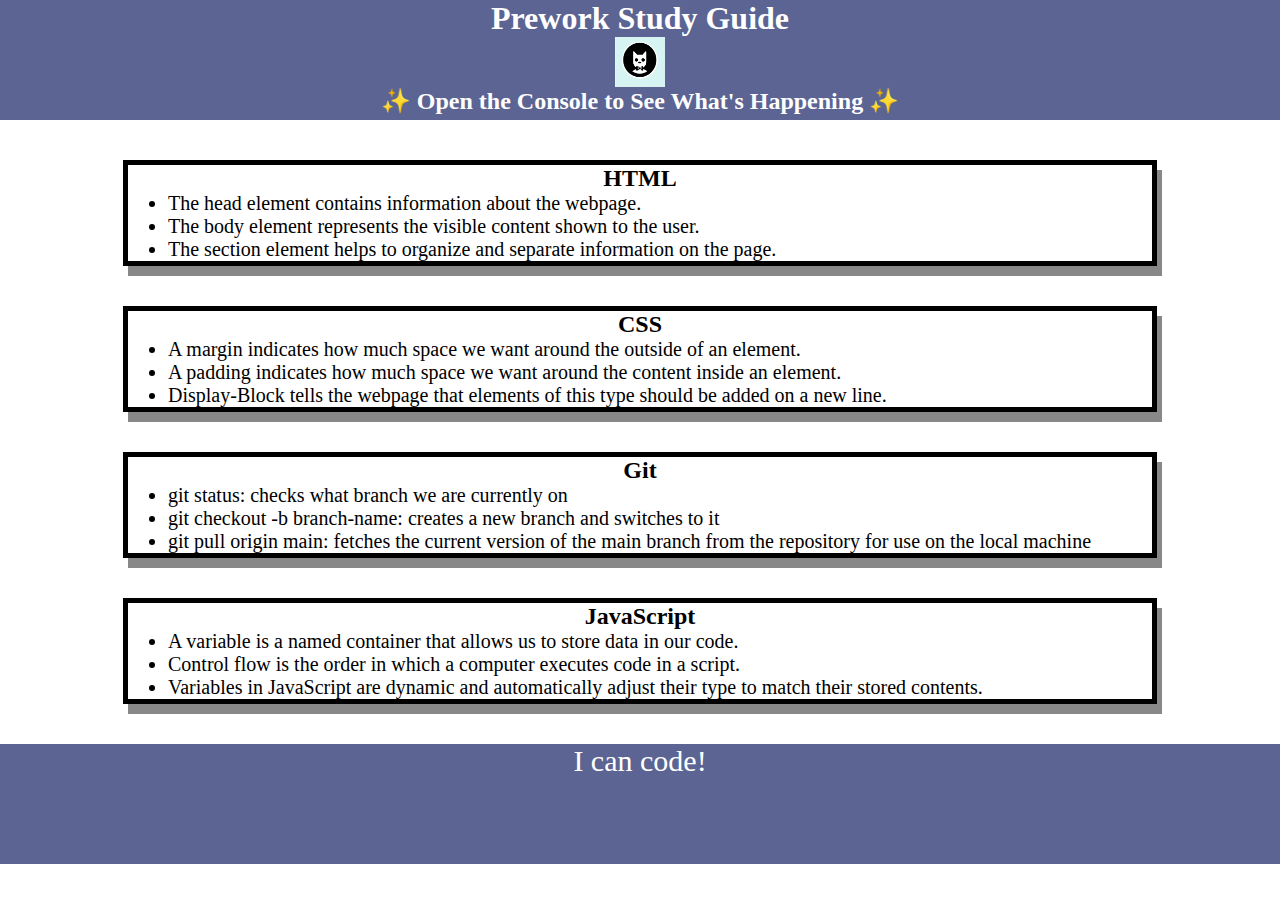
<file: index.html>
<!DOCTYPE html>
<html lang="en">
  <head>
    <meta charset="UTF-8" />
    <meta http-equiv="X-UA-Compatible" content="IE=edge" />
    <meta name="viewport" content="width=device-width, initial-scale=1.0" />
    <link rel="stylesheet" href="./assets/style.css" />
    <title>Prework Study Guide</title>
  </head>
  <body>
    <header id="header">
      <h1>Prework Study Guide</h1>
      <img src="./assets/bowtie-cat.png" alt="Profile image of cat wearing a bow tie." />
      <h2>✨ Open the Console to See What's Happening ✨</h2>
    </header>
    <main>

      <section class="card" id="html-section">
        <h2>HTML</h2>
        <ul>
          <li>The head element contains information about the webpage.</li>
          <li>The body element represents the visible content shown to the user.</li>
          <li>The section element helps to organize and separate information on the page.</li>
        </ul>
      </section>

      <section class="card" id="css-section">
        <h2>CSS</h2>
        <ul>
          <li>A margin indicates how much space we want around the outside of an element.</li>
          <li>A padding indicates how much space we want around the content inside an element.</li>
          <li>Display-Block tells the webpage that elements of this type should be added on a new line.</li>
        </ul>
      </section>

      <section class="card" id="git-section">
        <h2>Git</h2>
        <ul>
          <li>git status: checks what branch we are currently on</li>
          <li>git checkout -b branch-name: creates a new branch and switches to it</li>
          <li>git pull origin main: fetches the current version of the main branch from the repository for use on the local machine</li>
        </ul>
      </section>

      <section class="card" id="javascript-section">
        <h2>JavaScript</h2>
        <ul>
          <li>A variable is a named container that allows us to store data in our code.</li>
          <li>Control flow is the order in which a computer executes code in a script.</li>
          <li>Variables in JavaScript are dynamic and automatically adjust their type to match their stored contents.</li>
        </ul>
      </section>

    </main>

    <footer>
      <p>I can code!</p>
    </footer>

    <script src="./assets/script.js">
    </script>
  </body>
</html>
</file>
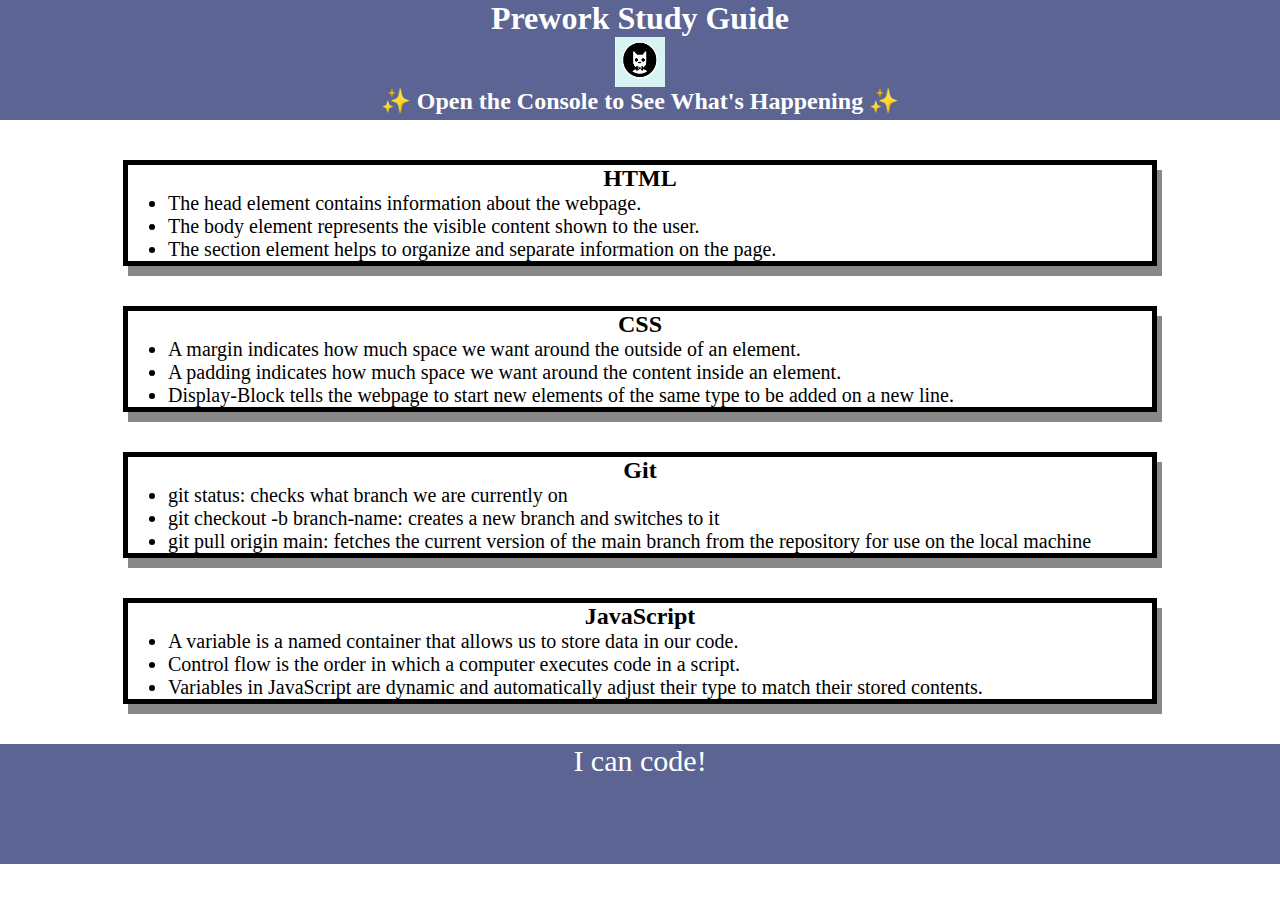
<file: prework-study-guide/index.html>
<!DOCTYPE html>
<html lang="en">
  <head>
    <meta charset="UTF-8" />
    <meta http-equiv="X-UA-Compatible" content="IE=edge" />
    <meta name="viewport" content="width=device-width, initial-scale=1.0" />
    <link rel="stylesheet" href="./assets/style.css" />
    <title>Prework Study Guide</title>
  </head>
  <body>
    <header id="header">
      <h1>Prework Study Guide</h1>
      <img src="./assets/bowtie-cat.png" alt="Profile image of cat wearing a bow tie." />
      <h2>✨ Open the Console to See What's Happening ✨</h2>
    </header>
    <main>

      <section class="card" id="html-section">
        <h2>HTML</h2>
        <ul>
          <li>The head element contains information about the webpage.</li>
          <li>The body element represents the visible content shown to the user.</li>
          <li>The section element helps to organize and separate information on the page.</li>
        </ul>
      </section>

      <section class="card" id="css-section">
        <h2>CSS</h2>
        <ul>
          <li>A margin indicates how much space we want around the outside of an element.</li>
          <li>A padding indicates how much space we want around the content inside an element.</li>
          <li>Display-Block tells the webpage to start new elements of the same type to be added on a new line.</li>
        </ul>
      </section>

      <section class="card" id="git-section">
        <h2>Git</h2>
        <ul>
          <li>git status: checks what branch we are currently on</li>
          <li>git checkout -b branch-name: creates a new branch and switches to it</li>
          <li>git pull origin main: fetches the current version of the main branch from the repository for use on the local machine</li>
        </ul>
      </section>

      <section class="card" id="javascript-section">
        <h2>JavaScript</h2>
        <ul>
          <li>A variable is a named container that allows us to store data in our code.</li>
          <li>Control flow is the order in which a computer executes code in a script.</li>
          <li>Variables in JavaScript are dynamic and automatically adjust their type to match their stored contents.</li>
        </ul>
      </section>

    </main>

    <footer>
      <p>I can code!</p>
    </footer>

    <script src="./assets/script.js">
    </script>
  </body>
</html>
</file>
<file: assets/style.css>
*
{
    margin: 0;
    padding: 0;
}

header,footer
{
    width: 100%;
    height: 120px;
    background-color: rgb(91, 100, 146);
    color: white;
}

h1,h2
{
    text-align: center;
}

img
{
    display: block;
    height: 50px;
    width: 50px;
    margin-left: auto;
    margin-right: auto;
}

ul
{
    padding-left: 40px;
    font-size: 20px;
}

p
{
    text-align: center;
    font-size: 30px;
}

.card
{
    width: 80%;
    margin: 40px auto;
    border: 5px solid black;
    box-shadow: 5px 10px #888888;
  }
</file>
<file: prework-study-guide/assets/style.css>
*
{
    margin: 0;
    padding: 0;
}

header,footer
{
    width: 100%;
    height: 120px;
    background-color: rgb(91, 100, 146);
    color: white;
}

h1,h2
{
    text-align: center;
}

img
{
    display: block;
    height: 50px;
    width: 50px;
    margin-left: auto;
    margin-right: auto;
}

ul
{
    padding-left: 40px;
    font-size: 20px;
}

p
{
    text-align: center;
    font-size: 30px;
}

.card
{
    width: 80%;
    margin: 40px auto;
    border: 5px solid black;
    box-shadow: 5px 10px #888888;
  }
</file>
